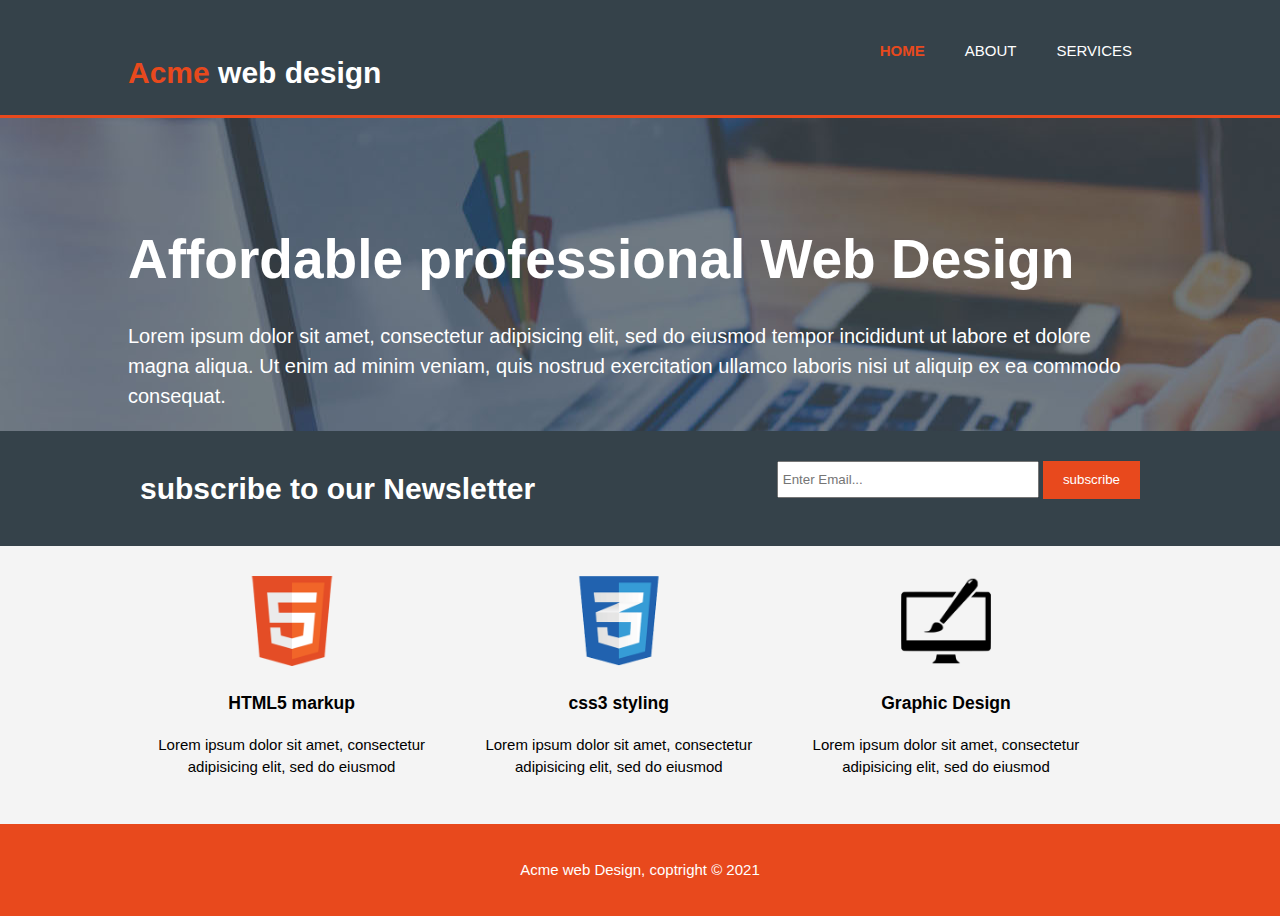
<file: index.html>
<!DOCTYPE html>
<html>
<head>
	<meta charset="utf-8">
	<meta name="viewport" content="width=device-width">
	<meta name="description" content="affordable and professional web design">
	<meta name="keywords" content="web design, affordable web design, professional web design">
	<meta name="author" content="band traversy">

	<title>Acem web Deisgn | welcome</title>
	<link rel="stylesheet" href="./css/style.css">
</head>
<body>
	<header>
		<div class="container">
			<div id="branding">
				<h1><same class="highlight">Acme</same> web design</h1>
			</div>
			<nav>
				<ul>
				<li class="current"><a href="index.html">Home</a></li>
				<li><a href="about.html">about</a></li>
				<li><a href="services.html">services</a></li>
				</ul>
			</nav>
		</div>
	</header>
    <section id="showcase">
		<div class="container">
		<h1>Affordable professional Web Design</h1>
		<p>Lorem ipsum dolor sit amet, consectetur adipisicing elit, sed do eiusmod
		tempor incididunt ut labore et dolore magna aliqua. Ut enim ad minim veniam,
		quis nostrud exercitation ullamco laboris nisi ut aliquip ex ea commodo
		consequat. </p>
	</div>
</section>
		 <section id="newsletter">
			<div class="container">
			<h1>subscribe to our Newsletter</h1>
			<form>
				<input type="email" placeholder="Enter Email...">
				<button type="submit" class="button_1">subscribe</button>
			</form>
				
			</div>
		</section>

		<section id="boxes">
			<div class="container">
			<div class="box">
				<img src="./images/logo_html.png">
                <h3>HTML5 markup</h3>
				<p>Lorem ipsum dolor sit amet, consectetur adipisicing elit, sed do eiusmod
				</p>
			</div>
			<div class="box">
				<img src="./images/logo_css.png">
				<h3>css3 styling</h3>
				<p>Lorem ipsum dolor sit amet, consectetur adipisicing elit, sed do eiusmod
				</p>
			</div>
			<div class="box">
				<img src="./images/logo_brush.png">
				<h3>Graphic Design</h3>
				<p>Lorem ipsum dolor sit amet, consectetur adipisicing elit, sed do eiusmod
				</p>
			</div>
		</div>
	</section>

	<footer>
		<p>Acme web Design, coptright &copy; 2021</p>
	</footer>
	</body>
</html>
</file>
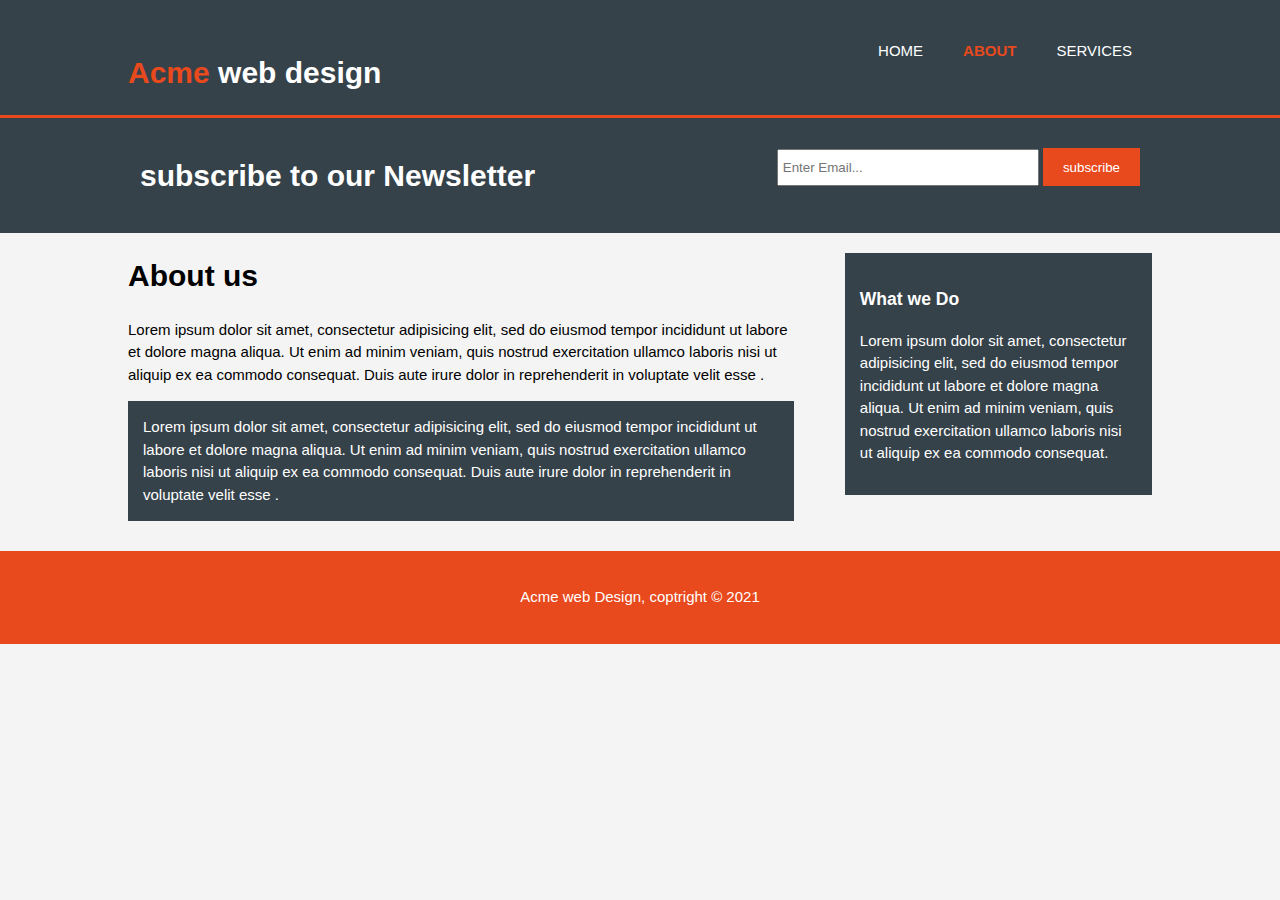
<file: about.html>
<!DOCTYPE html>
<html>
<head>
	<meta charset="utf-8">
	<meta name="viewport" content="width=device-width">
	<meta name="description" content="affordable and professional web design">
	<meta name="keywords" content="web design, affordable web design, professional web design">
	<meta name="author" content="band traversy">

	<title>Acem web Deisgn | About</title>
	<link rel="stylesheet" href="./css/style.css">
</head>
<body>
	<header>
		<div class="container">
			<div id="branding">
				<h1><same class="highlight">Acme</same> web design</h1>
			</div>
			<nav>
				<ul>
				<li ><a href="index.html">Home</a></li>
				<li class="current"><a href="about.html">about</a></li>
				<li><a href="services.html">services</a></li>
				</ul>
			</nav>
		</div>
	</header>
    
	</div>
</section>
		 <section id="newsletter">
			<div class="container">
			<h1>subscribe to our Newsletter</h1>
			<form>
				<input type="email" placeholder="Enter Email...">
				<button type="submit" class="button_1">subscribe</button>
			</form>
				
			</div>
		</section>

		<section id="main">
			<div class="container">
			<article id="main-col">
			<h1 class="page-tittle">About us</h1>
			<p>Lorem ipsum dolor sit amet, consectetur adipisicing elit, sed do eiusmod
			tempor incididunt ut labore et dolore magna aliqua. Ut enim ad minim veniam,
			quis nostrud exercitation ullamco laboris nisi ut aliquip ex ea commodo
			consequat. Duis aute irure dolor in reprehenderit in voluptate velit esse
			 .</p>

			 <p class="dark">Lorem ipsum dolor sit amet, consectetur adipisicing elit, sed do eiusmod
			tempor incididunt ut labore et dolore magna aliqua. Ut enim ad minim veniam,
			quis nostrud exercitation ullamco laboris nisi ut aliquip ex ea commodo
			consequat. Duis aute irure dolor in reprehenderit in voluptate velit esse
			 .</p>
		</article>

		<aside id="sidebar">
			<div class="dark">
			<h3>What we Do</h3>
			<P>Lorem ipsum dolor sit amet, consectetur adipisicing elit, sed do eiusmod
			tempor incididunt ut labore et dolore magna aliqua. Ut enim ad minim veniam,
			quis nostrud exercitation ullamco laboris nisi ut aliquip ex ea commodo
			consequat.</P>
		</div>
		</aside>

		</div>
	</section>

	<footer>
		<p>Acme web Design, coptright &copy; 2021</p>
	</footer>
	</body>
</html>
</file>
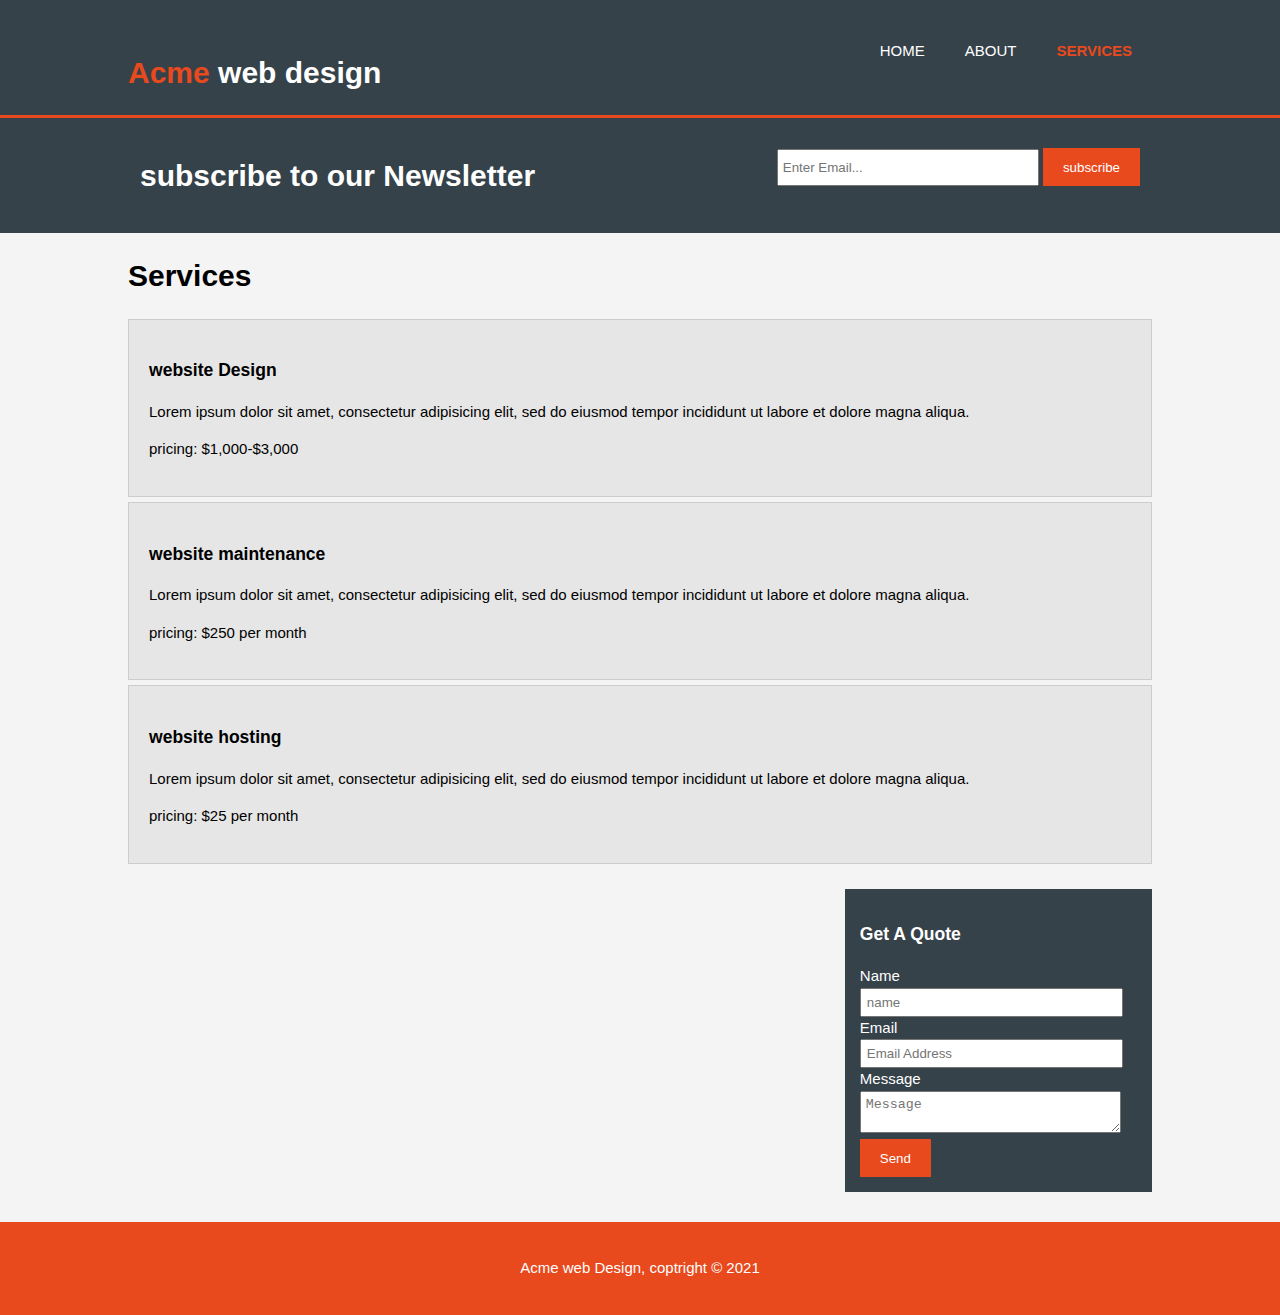
<file: services.html>
<!DOCTYPE html>
<html>
<head>
	<meta charset="utf-8">
	<meta name="viewport" content="width=device-width">
	<meta name="description" content="affordable and professional web design">
	<meta name="keywords" content="web design, affordable web design, professional web design">
	<meta name="author" content="band traversy">

	<title>Acem web Deisgn | Services</title>
	<link rel="stylesheet" href="./css/style.css">
</head>
<body>
	<header>
		<div class="container">
			<div id="branding">
				<h1><same class="highlight">Acme</same> web design</h1>
			</div>
			<nav>
				<ul>
				<li ><a href="index.html">Home</a></li>
				<li><a href="about.html">about</a></li>
				<li class="current"> <a href="services.html">services</a></li>
				</ul>
			</nav>
		</div>
	</header>
    
	</div>
</section>
		 <section id="newsletter">
			<div class="container">
			<h1>subscribe to our Newsletter</h1>
			<form>
				<input type="email" placeholder="Enter Email...">
				<button type="submit" class="button_1">subscribe</button>
			</form>
				
			</div>
		</section>

		<section id="main">
			<div class="container">
			<artical id="main-col">
			<h1 class="page-tittle">Services</h1>
			 <ul id="services">
			 	<li>
			 		<h3>website Design</h3>
			 		<p>Lorem ipsum dolor sit amet, consectetur adipisicing elit, sed do eiusmod
			 		tempor incididunt ut labore et dolore magna aliqua.</p>
			 		<p>pricing: $1,000-$3,000</p>
			 	</li>
			 	<li>
			 		<h3>website maintenance</h3>
			 		<p>Lorem ipsum dolor sit amet, consectetur adipisicing elit, sed do eiusmod
			 		tempor incididunt ut labore et dolore magna aliqua.</p>
			 		<p>pricing: $250 per month</p>
			 	</li>
			 	<li>
			 		<h3>website hosting</h3>
			 		<p>Lorem ipsum dolor sit amet, consectetur adipisicing elit, sed do eiusmod
			 		tempor incididunt ut labore et dolore magna aliqua.</p>
			 		<p>pricing: $25 per month</p>
			 	</li>
			 </ul>
		</artical>

		<aside id="sidebar">
			<div class="dark">
			<h3>Get A Quote</h3>
			 <form class="quote">
			 <div>
			 	<lable>Name</lable><br>
			 	<input type="text" placeholder="name">
			 </div>
			 <div>
			 	<lable>Email</lable><br>
			 	<input type="email" placeholder="Email Address">
			 </div>
			 <div>
			 	<lable>Message</lable><br>
			 	<textarea placeholder="Message"></textarea>
			 </div>
			 <button class="button_1" type="submit">Send</button>
			</form>
		</div>
		</aside>

		</div>
	</section>

	<footer>
		<p>Acme web Design, coptright &copy; 2021</p>
	</footer>
	</body>
</html>
</file>
<file: css/style.css>
body{
font:  15px/1.5 Arial,Helvetica,sans-serif;
padding: 0;
margin: 0;
background-color: #f4f4f4;
}
/* Global*/
.container{
	width: 80%;
	margin: auto;
	overflow: hidden;
}

ul{
	margin: 0;
	padding: 0;
}

.button_1{
	height: 38px;
	background: #e8491d;
	border: 0;
	padding-left: 20px;
	padding-right: 20px;
	color: #ffffff;
}

.dark{
	padding: 15px;
	background: #35424a;
	color: #ffffff;
	margin-top: 10px;
	margin-bottom: 10px;
}

/*Header**/
header{
	background: #35424a;
	color: #ffffff;
	padding-top: 30px;
	min-height: 70px;
	border-bottom: #e8491d 3px solid;
}

header a{
	color: #ffffff;
	text-decoration: none;
	text-transform: uppercase;
	fort-size: 16px;
}

header li{
	float: left;
	display: inline;
	padding: 0 20px 0 20px;

}

header #branding{
	float: left;
}

header #banding h1{
	margin: 0;

}

header nav{
	float: right;
	margin-top:10px;
}

header .highlight, header .current a{
	color: #e8491d;
	font-weight: bold;
}

header a:hover{
	color: #cccccc;
	font-weight: bold;
} 

/* showcase */
#showcase{
min-height: 400;
background: url('../images/showcase.jpg') no-repeat 0-400px;
color: #ffffff;
}

#showcase h1{
	margin-top: 100px;
	font-size: 55px;
	margin-bottom:10px;
}


#showcase p{
	font-size: 20px;
}
/* Newsletter */
#newsletter{
	padding: 15px;
	color: #ffffff;
	background:#35424a
}

#newsletter h1{
	float:left;
}
#newsletter form{
	float:right;
	margin-top:15px;
}

#newsletter input[type="email"]{
	padding: 4px;
	height: 25px;
	width: 250px;
 }

 /* Boxes */
 #boxes{
 	margin-top: 20px;
 }

 #boxes .box{
 	float: left;
 	text-align: center;
 	width: 30%;
 	padding: 10px;
 }

 #boxes .box img{
 	width: 90px;
 }

 /* Sidebar */
 aside#sidebar{
 	float: right;
 	width: 30%;
 	margin-top: 10px;
 }

 aside#sidebar .quote input, aside#sidebar .quote textarea{
 	width: 90%;
 	padding: 5px;
 }

 /* main-col*/
 article#main-col{
 	float: left;
 	width: 65%;
 }

 /* Services */
 ul#services li{
 	list-style: none;
 	padding: 20px;
 	border: #cccccc solid 1px;
 	margin-bottom: 5px;
 	background:#e6e6e6;
 }

 footer{
 	padding: 20px;
 	margin-top: 20px;
 	color: #ffffff;
 	background-color: #e8491d;
 	text-align: center;
 }

 /* media Queries */
 @media (max-width: 768px){
 	header #branding,
 	header nav,
 	header nav li,
 	#newsletter h1,
 	#newsletter form,
 	#boxes.box,
 	article#main-col,
 	aside#sidebar{
 	  float: none;
 	  text-align: center;
 	  width: 100%;
 	}

 	header{
 		padding-bottom: 20px;
 	}

 	#showcase h1{
 		margin-top: 40px;
 	}

 	#newsletter button, .quote button{
 		display: block;
 		width: 100%;
 	}

 	#newsletter form input[type="email"], .quote textarea{
 		width: 100%;
 		margin-bottom: 5px;
 	}
 }
</file>
